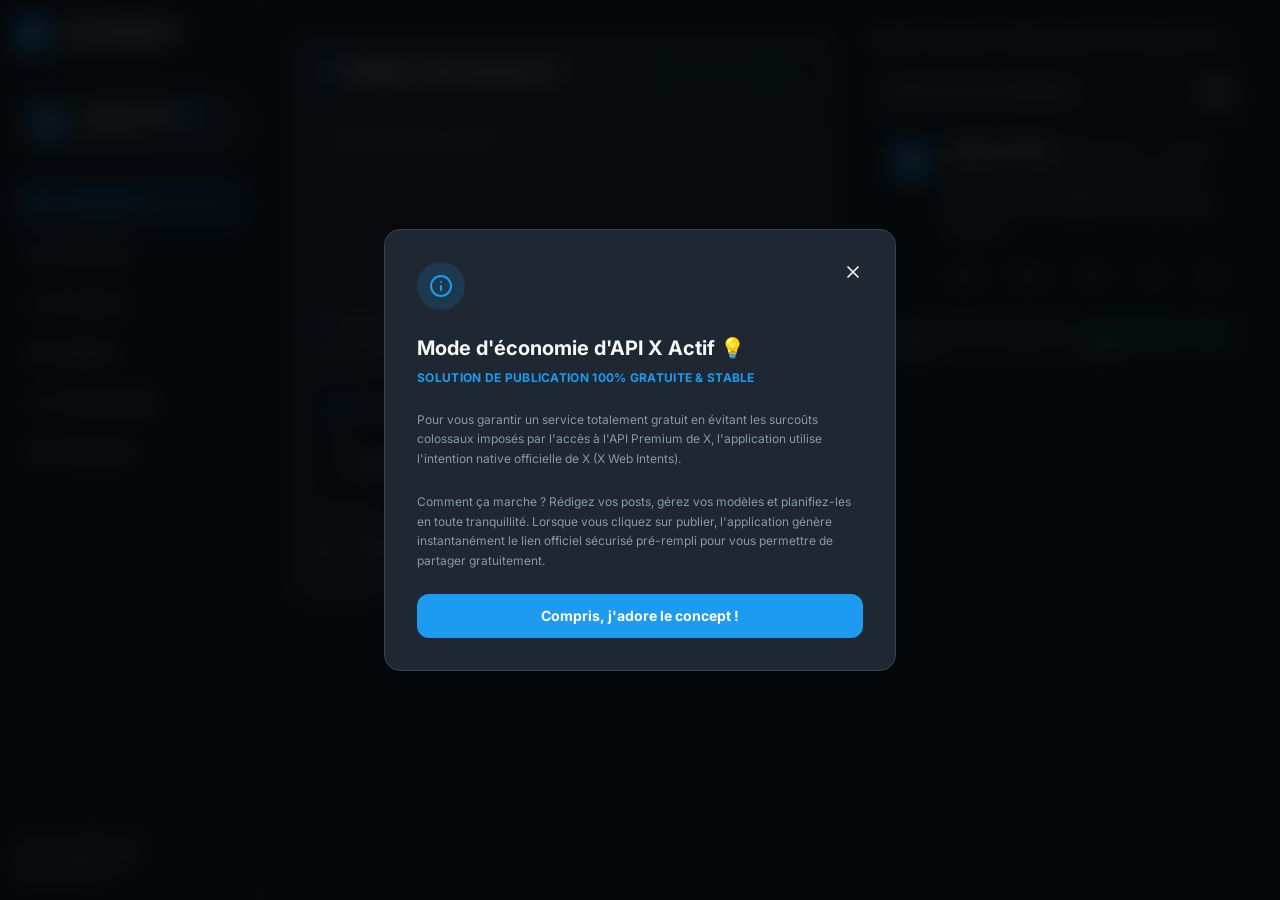
<file: X-free-Dashboard/index.html>
<!doctype html>
<html lang="fr">
  <head>
    <meta charset="UTF-8" />
    <meta name="viewport" content="width=device-width, initial-scale=1.0" />
    <title>X-Free Dashboard</title>
    <!-- Web app manifest integration -->
    <link rel="manifest" href="./manifest.json" />
    <link rel="icon" type="image/png" href="./pwa_icon.png" />
    <link rel="apple-touch-icon" href="./pwa_icon.png" />
    <meta name="color-scheme" content="light dark" />
    <!-- Apple Mobile/PWA styling -->
    <meta name="apple-mobile-web-app-capable" content="yes" />
    <meta name="apple-mobile-web-app-status-bar-style" content="black-translucent" />
    <!-- Dynamic Google Fonts importing -->
    <link href="https://fonts.googleapis.com/css2?family=Inter:wght@400;500;600;700;800&family=JetBrains+Mono:wght@400;500;700&family=Space+Grotesk:wght@400;500;600;700&display=swap" rel="stylesheet" />
    <script type="module" crossorigin src="./assets/index.js"></script>
    <link rel="stylesheet" crossorigin href="./assets/index.css">
  </head>
  <body>
    <div id="root"></div>
    
    <!-- Service Worker registration script -->
    <script>
      if ('serviceWorker' in navigator) {
        window.addEventListener('load', () => {
          navigator.serviceWorker.register('/sw.js').then(reg => {
            console.log('Service Worker enregistré', reg.scope);
            
            // Listen for service worker updates
            reg.addEventListener('updatefound', () => {
              const newWorker = reg.installing;
              if (newWorker) {
                newWorker.addEventListener('statechange', () => {
                  if (newWorker.state === 'installed' && navigator.serviceWorker.controller) {
                    console.log('Nouvelle mise à jour disponible ! Rechargement...');
                    window.location.reload();
                  }
                });
              }
            });
          }).catch(err => console.warn('Erreur SW:', err));
          
          let refreshing = false;
          navigator.serviceWorker.addEventListener('controllerchange', () => {
            if (!refreshing) {
              refreshing = true;
              window.location.reload();
            }
          });
        });
      }
    </script>
  </body>
</html>
</file>
<file: X-free-Dashboard/assets/index.css>
@import"https://fonts.googleapis.com/css2?family=Inter:wght@300;400;500;600;700;800&family=Roboto:wght@300;400;500;700&family=Open+Sans:wght@300;400;600;700&family=Montserrat:wght@300;400;500;700&family=Poppins:wght@300;400;500;600;700&family=Ubuntu:wght@400;500;700&family=Lato:wght@300;400;700&family=Oswald:wght@300;400;700&family=Raleway:wght@300;400;500;700&family=Nunito:wght@300;400;600;700&family=Quicksand:wght@400;500;700&family=Source+Sans+Pro:wght@300;400;600;700&family=Space+Grotesk:wght@300;400;500;600;700&family=JetBrains+Mono:ital,wght@0,300;0,400;0,500;0,700;1,400&family=Playfair+Display:ital,wght@0,400;0,650;0,700;1,400&family=Outfit:wght@300;400;500;600;700&family=Fira+Code:wght@400;500;600;700&family=EB+Garamond:ital,wght@0,400;0,500;0,600;1,400&display=swap";/*! tailwindcss v4.3.0 | MIT License | https://tailwindcss.com */@layer properties{@supports (((-webkit-hyphens:none)) and (not (margin-trim:inline))) or ((-moz-orient:inline) and (not (color:rgb(from red r g b)))){*,:before,:after,::backdrop{--tw-translate-x:0;--tw-translate-y:0;--tw-translate-z:0;--tw-scale-x:1;--tw-scale-y:1;--tw-scale-z:1;--tw-rotate-x:initial;--tw-rotate-y:initial;--tw-rotate-z:initial;--tw-skew-x:initial;--tw-skew-y:initial;--tw-space-y-reverse:0;--tw-border-style:solid;--tw-leading:initial;--tw-font-weight:initial;--tw-tracking:initial;--tw-shadow:0 0 #0000;--tw-shadow-color:initial;--tw-shadow-alpha:100%;--tw-inset-shadow:0 0 #0000;--tw-inset-shadow-color:initial;--tw-inset-shadow-alpha:100%;--tw-ring-color:initial;--tw-ring-shadow:0 0 #0000;--tw-inset-ring-color:initial;--tw-inset-ring-shadow:0 0 #0000;--tw-ring-inset:initial;--tw-ring-offset-width:0px;--tw-ring-offset-color:#fff;--tw-ring-offset-shadow:0 0 #0000;--tw-blur:initial;--tw-brightness:initial;--tw-contrast:initial;--tw-grayscale:initial;--tw-hue-rotate:initial;--tw-invert:initial;--tw-opacity:initial;--tw-saturate:initial;--tw-sepia:initial;--tw-drop-shadow:initial;--tw-drop-shadow-color:initial;--tw-drop-shadow-alpha:100%;--tw-drop-shadow-size:initial;--tw-backdrop-blur:initial;--tw-backdrop-brightness:initial;--tw-backdrop-contrast:initial;--tw-backdrop-grayscale:initial;--tw-backdrop-hue-rotate:initial;--tw-backdrop-invert:initial;--tw-backdrop-opacity:initial;--tw-backdrop-saturate:initial;--tw-backdrop-sepia:initial;--tw-duration:initial}}}@layer theme{:root,:host{--font-sans:var(--brand-font);--font-mono:"JetBrains Mono", ui-monospace, SFMono-Regular, monospace;--color-red-400:oklch(70.4% .191 22.216);--color-red-500:oklch(63.7% .237 25.331);--color-red-600:oklch(57.7% .245 27.325);--color-red-950:oklch(25.8% .092 26.042);--color-amber-400:oklch(82.8% .189 84.429);--color-amber-500:oklch(76.9% .188 70.08);--color-emerald-400:oklch(76.5% .177 163.223);--color-emerald-500:oklch(69.6% .17 162.48);--color-emerald-600:oklch(59.6% .145 163.225);--color-violet-400:oklch(70.2% .183 293.541);--color-violet-500:oklch(60.6% .25 292.717);--color-pink-500:oklch(65.6% .241 354.308);--color-slate-900:oklch(20.8% .042 265.755);--color-neutral-50:oklch(98.5% 0 0);--color-neutral-100:oklch(97% 0 0);--color-neutral-200:oklch(92.2% 0 0);--color-neutral-300:oklch(87% 0 0);--color-neutral-400:oklch(70.8% 0 0);--color-neutral-500:oklch(55.6% 0 0);--color-neutral-600:oklch(43.9% 0 0);--color-neutral-700:oklch(37.1% 0 0);--color-neutral-800:oklch(26.9% 0 0);--color-neutral-900:oklch(20.5% 0 0);--color-neutral-950:oklch(14.5% 0 0);--color-black:#000;--color-white:#fff;--spacing:.25rem;--container-xs:20rem;--container-md:28rem;--container-lg:32rem;--container-7xl:80rem;--text-xs:.75rem;--text-xs--line-height:calc(1 / .75);--text-sm:.875rem;--text-sm--line-height:calc(1.25 / .875);--text-base:1rem;--text-base--line-height: 1.5 ;--text-lg:1.125rem;--text-lg--line-height:calc(1.75 / 1.125);--text-xl:1.25rem;--text-xl--line-height:calc(1.75 / 1.25);--text-2xl:1.5rem;--text-2xl--line-height:calc(2 / 1.5);--text-4xl:2.25rem;--text-4xl--line-height:calc(2.5 / 2.25);--font-weight-medium:500;--font-weight-semibold:600;--font-weight-bold:700;--font-weight-extrabold:800;--tracking-tighter:-.05em;--tracking-tight:-.025em;--tracking-wide:.025em;--tracking-wider:.05em;--tracking-widest:.1em;--leading-tight:1.25;--leading-normal:1.5;--leading-relaxed:1.625;--radius-md:.375rem;--radius-lg:.5rem;--radius-xl:.75rem;--radius-2xl:1rem;--animate-spin:spin 1s linear infinite;--animate-pulse:pulse 2s cubic-bezier(.4, 0, .6, 1) infinite;--animate-bounce:bounce 1s infinite;--blur-xs:4px;--blur-md:12px;--blur-xl:24px;--default-transition-duration:.15s;--default-transition-timing-function:cubic-bezier(.4, 0, .2, 1);--default-font-family:var(--font-sans);--default-mono-font-family:var(--font-mono);--color-brand-bg:var(--brand-bg);--color-brand-card:var(--brand-card);--color-brand-border:var(--brand-border);--color-brand-text:var(--brand-text);--color-brand-text-muted:var(--brand-text-muted);--color-brand-blue:var(--brand-blue);--color-brand-blue-hover:var(--brand-blue-hover)}}@layer base{*,:after,:before,::backdrop{box-sizing:border-box;border:0 solid;margin:0;padding:0}::file-selector-button{box-sizing:border-box;border:0 solid;margin:0;padding:0}html,:host{-webkit-text-size-adjust:100%;-moz-tab-size:4;tab-size:4;line-height:1.5;font-family:var(--default-font-family,ui-sans-serif, system-ui, sans-serif, "Apple Color Emoji", "Segoe UI Emoji", "Segoe UI Symbol", "Noto Color Emoji");font-feature-settings:var(--default-font-feature-settings,normal);font-variation-settings:var(--default-font-variation-settings,normal);-webkit-tap-highlight-color:transparent}hr{height:0;color:inherit;border-top-width:1px}abbr:where([title]){-webkit-text-decoration:underline dotted;text-decoration:underline dotted}h1,h2,h3,h4,h5,h6{font-size:inherit;font-weight:inherit}a{color:inherit;-webkit-text-decoration:inherit;text-decoration:inherit}b,strong{font-weight:bolder}code,kbd,samp,pre{font-family:var(--default-mono-font-family,ui-monospace, SFMono-Regular, Menlo, Monaco, Consolas, "Liberation Mono", "Courier New", monospace);font-feature-settings:var(--default-mono-font-feature-settings,normal);font-variation-settings:var(--default-mono-font-variation-settings,normal);font-size:1em}small{font-size:80%}sub,sup{vertical-align:baseline;font-size:75%;line-height:0;position:relative}sub{bottom:-.25em}sup{top:-.5em}table{text-indent:0;border-color:inherit;border-collapse:collapse}:-moz-focusring{outline:auto}progress{vertical-align:baseline}summary{display:list-item}ol,ul,menu{list-style:none}img,svg,video,canvas,audio,iframe,embed,object{vertical-align:middle;display:block}img,video{max-width:100%;height:auto}button,input,select,optgroup,textarea{font:inherit;font-feature-settings:inherit;font-variation-settings:inherit;letter-spacing:inherit;color:inherit;opacity:1;background-color:#0000;border-radius:0}::file-selector-button{font:inherit;font-feature-settings:inherit;font-variation-settings:inherit;letter-spacing:inherit;color:inherit;opacity:1;background-color:#0000;border-radius:0}:where(select:is([multiple],[size])) optgroup{font-weight:bolder}:where(select:is([multiple],[size])) optgroup option{padding-inline-start:20px}::file-selector-button{margin-inline-end:4px}::placeholder{opacity:1}@supports (not ((-webkit-appearance:-apple-pay-button))) or (contain-intrinsic-size:1px){::placeholder{color:currentColor}@supports (color:color-mix(in lab,red,red)){::placeholder{color:color-mix(in oklab,currentcolor 50%,transparent)}}}textarea{resize:vertical}::-webkit-search-decoration{-webkit-appearance:none}::-webkit-date-and-time-value{min-height:1lh;text-align:inherit}::-webkit-datetime-edit{display:inline-flex}::-webkit-datetime-edit-fields-wrapper{padding:0}::-webkit-datetime-edit{padding-block:0}::-webkit-datetime-edit-year-field{padding-block:0}::-webkit-datetime-edit-month-field{padding-block:0}::-webkit-datetime-edit-day-field{padding-block:0}::-webkit-datetime-edit-hour-field{padding-block:0}::-webkit-datetime-edit-minute-field{padding-block:0}::-webkit-datetime-edit-second-field{padding-block:0}::-webkit-datetime-edit-millisecond-field{padding-block:0}::-webkit-datetime-edit-meridiem-field{padding-block:0}::-webkit-calendar-picker-indicator{line-height:1}:-moz-ui-invalid{box-shadow:none}button,input:where([type=button],[type=reset],[type=submit]){-webkit-appearance:button;-moz-appearance:button;appearance:button}::file-selector-button{-webkit-appearance:button;-moz-appearance:button;appearance:button}::-webkit-inner-spin-button{height:auto}::-webkit-outer-spin-button{height:auto}[hidden]:where(:not([hidden=until-found])){display:none!important}}@layer components;@layer utilities{.pointer-events-auto{pointer-events:auto}.pointer-events-none{pointer-events:none}.visible{visibility:visible}.absolute{position:absolute}.fixed{position:fixed}.relative{position:relative}.static{position:static}.sticky{position:sticky}.inset-0{inset:calc(var(--spacing) * 0)}.top-0{top:calc(var(--spacing) * 0)}.top-2\.5{top:calc(var(--spacing) * 2.5)}.top-4{top:calc(var(--spacing) * 4)}.top-6{top:calc(var(--spacing) * 6)}.right-0{right:calc(var(--spacing) * 0)}.right-3\.5{right:calc(var(--spacing) * 3.5)}.right-4{right:calc(var(--spacing) * 4)}.bottom-0{bottom:calc(var(--spacing) * 0)}.bottom-3\.5{bottom:calc(var(--spacing) * 3.5)}.bottom-12{bottom:calc(var(--spacing) * 12)}.bottom-full{bottom:100%}.left-0{left:calc(var(--spacing) * 0)}.left-3{left:calc(var(--spacing) * 3)}.z-10{z-index:10}.z-30{z-index:30}.z-40{z-index:40}.z-50{z-index:50}.col-span-2{grid-column:span 2/span 2}.container{width:100%}@media(min-width:40rem){.container{max-width:40rem}}@media(min-width:48rem){.container{max-width:48rem}}@media(min-width:64rem){.container{max-width:64rem}}@media(min-width:80rem){.container{max-width:80rem}}@media(min-width:96rem){.container{max-width:96rem}}.mx-auto{margin-inline:auto}.mt-0\.5{margin-top:calc(var(--spacing) * .5)}.mt-1{margin-top:calc(var(--spacing) * 1)}.mt-2{margin-top:calc(var(--spacing) * 2)}.mt-3{margin-top:calc(var(--spacing) * 3)}.mt-4{margin-top:calc(var(--spacing) * 4)}.mr-1\.5{margin-right:calc(var(--spacing) * 1.5)}.mb-1{margin-bottom:calc(var(--spacing) * 1)}.mb-1\.5{margin-bottom:calc(var(--spacing) * 1.5)}.mb-2{margin-bottom:calc(var(--spacing) * 2)}.mb-2\.5{margin-bottom:calc(var(--spacing) * 2.5)}.mb-3{margin-bottom:calc(var(--spacing) * 3)}.mb-4{margin-bottom:calc(var(--spacing) * 4)}.mb-5{margin-bottom:calc(var(--spacing) * 5)}.line-clamp-4{-webkit-line-clamp:4;-webkit-box-orient:vertical;display:-webkit-box;overflow:hidden}.line-clamp-5{-webkit-line-clamp:5;-webkit-box-orient:vertical;display:-webkit-box;overflow:hidden}.block{display:block}.contents{display:contents}.flex{display:flex}.grid{display:grid}.hidden{display:none}.inline-flex{display:inline-flex}.h-1\.5{height:calc(var(--spacing) * 1.5)}.h-2{height:calc(var(--spacing) * 2)}.h-2\.5{height:calc(var(--spacing) * 2.5)}.h-3{height:calc(var(--spacing) * 3)}.h-3\.5{height:calc(var(--spacing) * 3.5)}.h-4{height:calc(var(--spacing) * 4)}.h-4\.5{height:calc(var(--spacing) * 4.5)}.h-5{height:calc(var(--spacing) * 5)}.h-5\.5{height:calc(var(--spacing) * 5.5)}.h-6{height:calc(var(--spacing) * 6)}.h-7{height:calc(var(--spacing) * 7)}.h-8{height:calc(var(--spacing) * 8)}.h-9{height:calc(var(--spacing) * 9)}.h-10{height:calc(var(--spacing) * 10)}.h-11{height:calc(var(--spacing) * 11)}.h-12{height:calc(var(--spacing) * 12)}.h-14{height:calc(var(--spacing) * 14)}.h-16{height:calc(var(--spacing) * 16)}.h-20{height:calc(var(--spacing) * 20)}.h-36{height:calc(var(--spacing) * 36)}.h-44{height:calc(var(--spacing) * 44)}.h-60{height:calc(var(--spacing) * 60)}.h-full{height:100%}.max-h-40{max-height:calc(var(--spacing) * 40)}.max-h-\[220px\]{max-height:220px}.max-h-\[420px\]{max-height:420px}.min-h-\[30px\]{min-height:30px}.min-h-screen{min-height:100vh}.w-1\.5{width:calc(var(--spacing) * 1.5)}.w-2{width:calc(var(--spacing) * 2)}.w-2\.5{width:calc(var(--spacing) * 2.5)}.w-3{width:calc(var(--spacing) * 3)}.w-3\.5{width:calc(var(--spacing) * 3.5)}.w-4{width:calc(var(--spacing) * 4)}.w-4\.5{width:calc(var(--spacing) * 4.5)}.w-5{width:calc(var(--spacing) * 5)}.w-5\.5{width:calc(var(--spacing) * 5.5)}.w-6{width:calc(var(--spacing) * 6)}.w-7{width:calc(var(--spacing) * 7)}.w-8{width:calc(var(--spacing) * 8)}.w-9{width:calc(var(--spacing) * 9)}.w-10{width:calc(var(--spacing) * 10)}.w-11{width:calc(var(--spacing) * 11)}.w-12{width:calc(var(--spacing) * 12)}.w-16{width:calc(var(--spacing) * 16)}.w-20{width:calc(var(--spacing) * 20)}.w-\[260px\]{width:260px}.w-full{width:100%}.max-w-7xl{max-width:var(--container-7xl)}.max-w-full{max-width:100%}.max-w-lg{max-width:var(--container-lg)}.max-w-md{max-width:var(--container-md)}.max-w-xs{max-width:var(--container-xs)}.min-w-0{min-width:calc(var(--spacing) * 0)}.flex-1{flex:1}.shrink-0{flex-shrink:0}.-translate-x-full{--tw-translate-x:-100%;translate:var(--tw-translate-x) var(--tw-translate-y)}.translate-x-0{--tw-translate-x:calc(var(--spacing) * 0);translate:var(--tw-translate-x) var(--tw-translate-y)}.scale-105{--tw-scale-x:105%;--tw-scale-y:105%;--tw-scale-z:105%;scale:var(--tw-scale-x) var(--tw-scale-y)}.-rotate-90{rotate:-90deg}.transform{transform:var(--tw-rotate-x,) var(--tw-rotate-y,) var(--tw-rotate-z,) var(--tw-skew-x,) var(--tw-skew-y,)}.animate-bounce{animation:var(--animate-bounce)}.animate-pulse{animation:var(--animate-pulse)}.animate-spin{animation:var(--animate-spin)}.cursor-pointer{cursor:pointer}.resize{resize:both}.resize-none{resize:none}.appearance-none{-webkit-appearance:none;-moz-appearance:none;appearance:none}.grid-cols-1{grid-template-columns:repeat(1,minmax(0,1fr))}.grid-cols-2{grid-template-columns:repeat(2,minmax(0,1fr))}.grid-cols-3{grid-template-columns:repeat(3,minmax(0,1fr))}.flex-col{flex-direction:column}.flex-wrap{flex-wrap:wrap}.items-baseline{align-items:baseline}.items-center{align-items:center}.items-end{align-items:flex-end}.items-start{align-items:flex-start}.justify-around{justify-content:space-around}.justify-between{justify-content:space-between}.justify-center{justify-content:center}.justify-end{justify-content:flex-end}.gap-0\.5{gap:calc(var(--spacing) * .5)}.gap-1{gap:calc(var(--spacing) * 1)}.gap-1\.5{gap:calc(var(--spacing) * 1.5)}.gap-2{gap:calc(var(--spacing) * 2)}.gap-2\.5{gap:calc(var(--spacing) * 2.5)}.gap-3{gap:calc(var(--spacing) * 3)}.gap-3\.5{gap:calc(var(--spacing) * 3.5)}.gap-4{gap:calc(var(--spacing) * 4)}.gap-5{gap:calc(var(--spacing) * 5)}.gap-6{gap:calc(var(--spacing) * 6)}.gap-8{gap:calc(var(--spacing) * 8)}:where(.space-y-0\.5>:not(:last-child)){--tw-space-y-reverse:0;margin-block-start:calc(calc(var(--spacing) * .5) * var(--tw-space-y-reverse));margin-block-end:calc(calc(var(--spacing) * .5) * calc(1 - var(--tw-space-y-reverse)))}:where(.space-y-1>:not(:last-child)){--tw-space-y-reverse:0;margin-block-start:calc(calc(var(--spacing) * 1) * var(--tw-space-y-reverse));margin-block-end:calc(calc(var(--spacing) * 1) * calc(1 - var(--tw-space-y-reverse)))}:where(.space-y-1\.5>:not(:last-child)){--tw-space-y-reverse:0;margin-block-start:calc(calc(var(--spacing) * 1.5) * var(--tw-space-y-reverse));margin-block-end:calc(calc(var(--spacing) * 1.5) * calc(1 - var(--tw-space-y-reverse)))}:where(.space-y-2>:not(:last-child)){--tw-space-y-reverse:0;margin-block-start:calc(calc(var(--spacing) * 2) * var(--tw-space-y-reverse));margin-block-end:calc(calc(var(--spacing) * 2) * calc(1 - var(--tw-space-y-reverse)))}:where(.space-y-2\.5>:not(:last-child)){--tw-space-y-reverse:0;margin-block-start:calc(calc(var(--spacing) * 2.5) * var(--tw-space-y-reverse));margin-block-end:calc(calc(var(--spacing) * 2.5) * calc(1 - var(--tw-space-y-reverse)))}:where(.space-y-3>:not(:last-child)){--tw-space-y-reverse:0;margin-block-start:calc(calc(var(--spacing) * 3) * var(--tw-space-y-reverse));margin-block-end:calc(calc(var(--spacing) * 3) * calc(1 - var(--tw-space-y-reverse)))}:where(.space-y-3\.5>:not(:last-child)){--tw-space-y-reverse:0;margin-block-start:calc(calc(var(--spacing) * 3.5) * var(--tw-space-y-reverse));margin-block-end:calc(calc(var(--spacing) * 3.5) * calc(1 - var(--tw-space-y-reverse)))}:where(.space-y-4>:not(:last-child)){--tw-space-y-reverse:0;margin-block-start:calc(calc(var(--spacing) * 4) * var(--tw-space-y-reverse));margin-block-end:calc(calc(var(--spacing) * 4) * calc(1 - var(--tw-space-y-reverse)))}:where(.space-y-5>:not(:last-child)){--tw-space-y-reverse:0;margin-block-start:calc(calc(var(--spacing) * 5) * var(--tw-space-y-reverse));margin-block-end:calc(calc(var(--spacing) * 5) * calc(1 - var(--tw-space-y-reverse)))}:where(.space-y-6>:not(:last-child)){--tw-space-y-reverse:0;margin-block-start:calc(calc(var(--spacing) * 6) * var(--tw-space-y-reverse));margin-block-end:calc(calc(var(--spacing) * 6) * calc(1 - var(--tw-space-y-reverse)))}:where(.space-y-8>:not(:last-child)){--tw-space-y-reverse:0;margin-block-start:calc(calc(var(--spacing) * 8) * var(--tw-space-y-reverse));margin-block-end:calc(calc(var(--spacing) * 8) * calc(1 - var(--tw-space-y-reverse)))}.self-start{align-self:flex-start}.truncate{text-overflow:ellipsis;white-space:nowrap;overflow:hidden}.overflow-hidden{overflow:hidden}.overflow-y-auto{overflow-y:auto}.rounded{border-radius:.25rem}.rounded-2xl{border-radius:var(--radius-2xl)}.rounded-full{border-radius:3.40282e38px}.rounded-lg{border-radius:var(--radius-lg)}.rounded-xl{border-radius:var(--radius-xl)}.rounded-t-md{border-top-left-radius:var(--radius-md);border-top-right-radius:var(--radius-md)}.border{border-style:var(--tw-border-style);border-width:1px}.border-2{border-style:var(--tw-border-style);border-width:2px}.border-4{border-style:var(--tw-border-style);border-width:4px}.border-t{border-top-style:var(--tw-border-style);border-top-width:1px}.border-r{border-right-style:var(--tw-border-style);border-right-width:1px}.border-b{border-bottom-style:var(--tw-border-style);border-bottom-width:1px}.border-l-2{border-left-style:var(--tw-border-style);border-left-width:2px}.border-dashed{--tw-border-style:dashed;border-style:dashed}.border-amber-500\/10{border-color:#f99c001a}@supports (color:color-mix(in lab,red,red)){.border-amber-500\/10{border-color:color-mix(in oklab,var(--color-amber-500) 10%,transparent)}}.border-amber-500\/20{border-color:#f99c0033}@supports (color:color-mix(in lab,red,red)){.border-amber-500\/20{border-color:color-mix(in oklab,var(--color-amber-500) 20%,transparent)}}.border-brand-blue,.border-brand-blue\/10{border-color:var(--color-brand-blue)}@supports (color:color-mix(in lab,red,red)){.border-brand-blue\/10{border-color:color-mix(in oklab,var(--color-brand-blue) 10%,transparent)}}.border-brand-blue\/20{border-color:var(--color-brand-blue)}@supports (color:color-mix(in lab,red,red)){.border-brand-blue\/20{border-color:color-mix(in oklab,var(--color-brand-blue) 20%,transparent)}}.border-brand-blue\/30{border-color:var(--color-brand-blue)}@supports (color:color-mix(in lab,red,red)){.border-brand-blue\/30{border-color:color-mix(in oklab,var(--color-brand-blue) 30%,transparent)}}.border-brand-blue\/40{border-color:var(--color-brand-blue)}@supports (color:color-mix(in lab,red,red)){.border-brand-blue\/40{border-color:color-mix(in oklab,var(--color-brand-blue) 40%,transparent)}}.border-brand-border{border-color:var(--color-brand-border)}.border-emerald-500\/20{border-color:#00bb7f33}@supports (color:color-mix(in lab,red,red)){.border-emerald-500\/20{border-color:color-mix(in oklab,var(--color-emerald-500) 20%,transparent)}}.border-emerald-500\/30{border-color:#00bb7f4d}@supports (color:color-mix(in lab,red,red)){.border-emerald-500\/30{border-color:color-mix(in oklab,var(--color-emerald-500) 30%,transparent)}}.border-neutral-100{border-color:var(--color-neutral-100)}.border-neutral-200{border-color:var(--color-neutral-200)}.border-neutral-200\/50{border-color:#e5e5e580}@supports (color:color-mix(in lab,red,red)){.border-neutral-200\/50{border-color:color-mix(in oklab,var(--color-neutral-200) 50%,transparent)}}.border-neutral-300{border-color:var(--color-neutral-300)}.border-neutral-800{border-color:var(--color-neutral-800)}.border-red-500\/10{border-color:#fb2c361a}@supports (color:color-mix(in lab,red,red)){.border-red-500\/10{border-color:color-mix(in oklab,var(--color-red-500) 10%,transparent)}}.border-red-500\/20{border-color:#fb2c3633}@supports (color:color-mix(in lab,red,red)){.border-red-500\/20{border-color:color-mix(in oklab,var(--color-red-500) 20%,transparent)}}.border-red-500\/30{border-color:#fb2c364d}@supports (color:color-mix(in lab,red,red)){.border-red-500\/30{border-color:color-mix(in oklab,var(--color-red-500) 30%,transparent)}}.border-violet-500\/30{border-color:#8d54ff4d}@supports (color:color-mix(in lab,red,red)){.border-violet-500\/30{border-color:color-mix(in oklab,var(--color-violet-500) 30%,transparent)}}.border-t-brand-blue{border-top-color:var(--color-brand-blue)}.bg-\[\#00ba7c\]{background-color:#00ba7c}.bg-\[\#1d9bf0\]{background-color:#1d9bf0}.bg-\[\#7856ff\]{background-color:#7856ff}.bg-\[\#f91880\]{background-color:#f91880}.bg-\[\#ff7a00\]{background-color:#ff7a00}.bg-\[\#ffd400\]{background-color:#ffd400}.bg-amber-400{background-color:var(--color-amber-400)}.bg-amber-500\/10{background-color:#f99c001a}@supports (color:color-mix(in lab,red,red)){.bg-amber-500\/10{background-color:color-mix(in oklab,var(--color-amber-500) 10%,transparent)}}.bg-black\/5{background-color:#0000000d}@supports (color:color-mix(in lab,red,red)){.bg-black\/5{background-color:color-mix(in oklab,var(--color-black) 5%,transparent)}}.bg-black\/10{background-color:#0000001a}@supports (color:color-mix(in lab,red,red)){.bg-black\/10{background-color:color-mix(in oklab,var(--color-black) 10%,transparent)}}.bg-black\/60{background-color:#0009}@supports (color:color-mix(in lab,red,red)){.bg-black\/60{background-color:color-mix(in oklab,var(--color-black) 60%,transparent)}}.bg-black\/75{background-color:#000000bf}@supports (color:color-mix(in lab,red,red)){.bg-black\/75{background-color:color-mix(in oklab,var(--color-black) 75%,transparent)}}.bg-black\/95{background-color:#000000f2}@supports (color:color-mix(in lab,red,red)){.bg-black\/95{background-color:color-mix(in oklab,var(--color-black) 95%,transparent)}}.bg-brand-bg{background-color:var(--color-brand-bg)}.bg-brand-blue,.bg-brand-blue\/5{background-color:var(--color-brand-blue)}@supports (color:color-mix(in lab,red,red)){.bg-brand-blue\/5{background-color:color-mix(in oklab,var(--color-brand-blue) 5%,transparent)}}.bg-brand-blue\/10{background-color:var(--color-brand-blue)}@supports (color:color-mix(in lab,red,red)){.bg-brand-blue\/10{background-color:color-mix(in oklab,var(--color-brand-blue) 10%,transparent)}}.bg-brand-blue\/15{background-color:var(--color-brand-blue)}@supports (color:color-mix(in lab,red,red)){.bg-brand-blue\/15{background-color:color-mix(in oklab,var(--color-brand-blue) 15%,transparent)}}.bg-brand-card,.bg-brand-card\/45{background-color:var(--color-brand-card)}@supports (color:color-mix(in lab,red,red)){.bg-brand-card\/45{background-color:color-mix(in oklab,var(--color-brand-card) 45%,transparent)}}.bg-emerald-400{background-color:var(--color-emerald-400)}.bg-emerald-500{background-color:var(--color-emerald-500)}.bg-emerald-500\/10{background-color:#00bb7f1a}@supports (color:color-mix(in lab,red,red)){.bg-emerald-500\/10{background-color:color-mix(in oklab,var(--color-emerald-500) 10%,transparent)}}.bg-emerald-500\/15{background-color:#00bb7f26}@supports (color:color-mix(in lab,red,red)){.bg-emerald-500\/15{background-color:color-mix(in oklab,var(--color-emerald-500) 15%,transparent)}}.bg-neutral-50{background-color:var(--color-neutral-50)}.bg-neutral-100{background-color:var(--color-neutral-100)}.bg-neutral-100\/10{background-color:#f5f5f51a}@supports (color:color-mix(in lab,red,red)){.bg-neutral-100\/10{background-color:color-mix(in oklab,var(--color-neutral-100) 10%,transparent)}}.bg-neutral-100\/20{background-color:#f5f5f533}@supports (color:color-mix(in lab,red,red)){.bg-neutral-100\/20{background-color:color-mix(in oklab,var(--color-neutral-100) 20%,transparent)}}.bg-neutral-100\/30{background-color:#f5f5f54d}@supports (color:color-mix(in lab,red,red)){.bg-neutral-100\/30{background-color:color-mix(in oklab,var(--color-neutral-100) 30%,transparent)}}.bg-neutral-100\/40{background-color:#f5f5f566}@supports (color:color-mix(in lab,red,red)){.bg-neutral-100\/40{background-color:color-mix(in oklab,var(--color-neutral-100) 40%,transparent)}}.bg-neutral-100\/50{background-color:#f5f5f580}@supports (color:color-mix(in lab,red,red)){.bg-neutral-100\/50{background-color:color-mix(in oklab,var(--color-neutral-100) 50%,transparent)}}.bg-neutral-100\/70{background-color:#f5f5f5b3}@supports (color:color-mix(in lab,red,red)){.bg-neutral-100\/70{background-color:color-mix(in oklab,var(--color-neutral-100) 70%,transparent)}}.bg-neutral-200{background-color:var(--color-neutral-200)}.bg-neutral-200\/20{background-color:#e5e5e533}@supports (color:color-mix(in lab,red,red)){.bg-neutral-200\/20{background-color:color-mix(in oklab,var(--color-neutral-200) 20%,transparent)}}.bg-neutral-200\/50{background-color:#e5e5e580}@supports (color:color-mix(in lab,red,red)){.bg-neutral-200\/50{background-color:color-mix(in oklab,var(--color-neutral-200) 50%,transparent)}}.bg-neutral-900{background-color:var(--color-neutral-900)}.bg-neutral-900\/50{background-color:#17171780}@supports (color:color-mix(in lab,red,red)){.bg-neutral-900\/50{background-color:color-mix(in oklab,var(--color-neutral-900) 50%,transparent)}}.bg-neutral-950{background-color:var(--color-neutral-950)}.bg-pink-500\/10{background-color:#f6339a1a}@supports (color:color-mix(in lab,red,red)){.bg-pink-500\/10{background-color:color-mix(in oklab,var(--color-pink-500) 10%,transparent)}}.bg-red-500{background-color:var(--color-red-500)}.bg-red-500\/5{background-color:#fb2c360d}@supports (color:color-mix(in lab,red,red)){.bg-red-500\/5{background-color:color-mix(in oklab,var(--color-red-500) 5%,transparent)}}.bg-red-500\/10{background-color:#fb2c361a}@supports (color:color-mix(in lab,red,red)){.bg-red-500\/10{background-color:color-mix(in oklab,var(--color-red-500) 10%,transparent)}}.bg-slate-900{background-color:var(--color-slate-900)}.bg-transparent{background-color:#0000}.bg-violet-500\/5{background-color:#8d54ff0d}@supports (color:color-mix(in lab,red,red)){.bg-violet-500\/5{background-color:color-mix(in oklab,var(--color-violet-500) 5%,transparent)}}.bg-violet-500\/10{background-color:#8d54ff1a}@supports (color:color-mix(in lab,red,red)){.bg-violet-500\/10{background-color:color-mix(in oklab,var(--color-violet-500) 10%,transparent)}}.bg-white{background-color:var(--color-white)}.bg-white\/5{background-color:#ffffff0d}@supports (color:color-mix(in lab,red,red)){.bg-white\/5{background-color:color-mix(in oklab,var(--color-white) 5%,transparent)}}.bg-white\/10{background-color:#ffffff1a}@supports (color:color-mix(in lab,red,red)){.bg-white\/10{background-color:color-mix(in oklab,var(--color-white) 10%,transparent)}}.bg-white\/20{background-color:#fff3}@supports (color:color-mix(in lab,red,red)){.bg-white\/20{background-color:color-mix(in oklab,var(--color-white) 20%,transparent)}}.bg-white\/40{background-color:#fff6}@supports (color:color-mix(in lab,red,red)){.bg-white\/40{background-color:color-mix(in oklab,var(--color-white) 40%,transparent)}}.bg-white\/50{background-color:#ffffff80}@supports (color:color-mix(in lab,red,red)){.bg-white\/50{background-color:color-mix(in oklab,var(--color-white) 50%,transparent)}}.bg-white\/85{background-color:#ffffffd9}@supports (color:color-mix(in lab,red,red)){.bg-white\/85{background-color:color-mix(in oklab,var(--color-white) 85%,transparent)}}.stroke-amber-500{stroke:var(--color-amber-500)}.stroke-emerald-500{stroke:var(--color-emerald-500)}.stroke-red-500{stroke:var(--color-red-500)}.object-cover{object-fit:cover}.p-1{padding:calc(var(--spacing) * 1)}.p-1\.5{padding:calc(var(--spacing) * 1.5)}.p-2{padding:calc(var(--spacing) * 2)}.p-2\.5{padding:calc(var(--spacing) * 2.5)}.p-3{padding:calc(var(--spacing) * 3)}.p-3\.5{padding:calc(var(--spacing) * 3.5)}.p-4{padding:calc(var(--spacing) * 4)}.p-5{padding:calc(var(--spacing) * 5)}.p-6{padding:calc(var(--spacing) * 6)}.p-8{padding:calc(var(--spacing) * 8)}.px-1{padding-inline:calc(var(--spacing) * 1)}.px-1\.5{padding-inline:calc(var(--spacing) * 1.5)}.px-2{padding-inline:calc(var(--spacing) * 2)}.px-2\.5{padding-inline:calc(var(--spacing) * 2.5)}.px-3{padding-inline:calc(var(--spacing) * 3)}.px-3\.5{padding-inline:calc(var(--spacing) * 3.5)}.px-4{padding-inline:calc(var(--spacing) * 4)}.px-5{padding-inline:calc(var(--spacing) * 5)}.py-0\.5{padding-block:calc(var(--spacing) * .5)}.py-1{padding-block:calc(var(--spacing) * 1)}.py-1\.5{padding-block:calc(var(--spacing) * 1.5)}.py-2{padding-block:calc(var(--spacing) * 2)}.py-2\.5{padding-block:calc(var(--spacing) * 2.5)}.py-3{padding-block:calc(var(--spacing) * 3)}.py-4{padding-block:calc(var(--spacing) * 4)}.py-10{padding-block:calc(var(--spacing) * 10)}.py-12{padding-block:calc(var(--spacing) * 12)}.py-16{padding-block:calc(var(--spacing) * 16)}.pt-1{padding-top:calc(var(--spacing) * 1)}.pt-1\.5{padding-top:calc(var(--spacing) * 1.5)}.pt-2{padding-top:calc(var(--spacing) * 2)}.pt-3{padding-top:calc(var(--spacing) * 3)}.pt-4{padding-top:calc(var(--spacing) * 4)}.pr-1{padding-right:calc(var(--spacing) * 1)}.pr-1\.5{padding-right:calc(var(--spacing) * 1.5)}.pr-3{padding-right:calc(var(--spacing) * 3)}.pr-4{padding-right:calc(var(--spacing) * 4)}.pb-0\.5{padding-bottom:calc(var(--spacing) * .5)}.pb-1{padding-bottom:calc(var(--spacing) * 1)}.pb-2{padding-bottom:calc(var(--spacing) * 2)}.pb-3{padding-bottom:calc(var(--spacing) * 3)}.pb-3\.5{padding-bottom:calc(var(--spacing) * 3.5)}.pb-4{padding-bottom:calc(var(--spacing) * 4)}.pb-24{padding-bottom:calc(var(--spacing) * 24)}.pl-1{padding-left:calc(var(--spacing) * 1)}.pl-7{padding-left:calc(var(--spacing) * 7)}.pl-10{padding-left:calc(var(--spacing) * 10)}.text-center{text-align:center}.text-left{text-align:left}.align-middle{vertical-align:middle}.font-mono{font-family:var(--font-mono)}.font-sans{font-family:var(--font-sans)}.text-2xl{font-size:var(--text-2xl);line-height:var(--tw-leading,var(--text-2xl--line-height))}.text-4xl{font-size:var(--text-4xl);line-height:var(--tw-leading,var(--text-4xl--line-height))}.text-base{font-size:var(--text-base);line-height:var(--tw-leading,var(--text-base--line-height))}.text-lg{font-size:var(--text-lg);line-height:var(--tw-leading,var(--text-lg--line-height))}.text-sm{font-size:var(--text-sm);line-height:var(--tw-leading,var(--text-sm--line-height))}.text-xl{font-size:var(--text-xl);line-height:var(--tw-leading,var(--text-xl--line-height))}.text-xs{font-size:var(--text-xs);line-height:var(--tw-leading,var(--text-xs--line-height))}.text-\[8\.5px\]{font-size:8.5px}.text-\[9px\]{font-size:9px}.text-\[10px\]{font-size:10px}.text-\[11\.5px\]{font-size:11.5px}.text-\[11px\]{font-size:11px}.text-\[13px\]{font-size:13px}.text-\[14\.5px\]{font-size:14.5px}.leading-normal{--tw-leading:var(--leading-normal);line-height:var(--leading-normal)}.leading-relaxed{--tw-leading:var(--leading-relaxed);line-height:var(--leading-relaxed)}.leading-tight{--tw-leading:var(--leading-tight);line-height:var(--leading-tight)}.font-bold{--tw-font-weight:var(--font-weight-bold);font-weight:var(--font-weight-bold)}.font-extrabold{--tw-font-weight:var(--font-weight-extrabold);font-weight:var(--font-weight-extrabold)}.font-medium{--tw-font-weight:var(--font-weight-medium);font-weight:var(--font-weight-medium)}.font-semibold{--tw-font-weight:var(--font-weight-semibold);font-weight:var(--font-weight-semibold)}.tracking-tight{--tw-tracking:var(--tracking-tight);letter-spacing:var(--tracking-tight)}.tracking-tighter{--tw-tracking:var(--tracking-tighter);letter-spacing:var(--tracking-tighter)}.tracking-wide{--tw-tracking:var(--tracking-wide);letter-spacing:var(--tracking-wide)}.tracking-wider{--tw-tracking:var(--tracking-wider);letter-spacing:var(--tracking-wider)}.tracking-widest{--tw-tracking:var(--tracking-widest);letter-spacing:var(--tracking-widest)}.break-words{overflow-wrap:break-word}.whitespace-nowrap{white-space:nowrap}.whitespace-pre-wrap{white-space:pre-wrap}.text-amber-400{color:var(--color-amber-400)}.text-amber-500{color:var(--color-amber-500)}.text-brand-blue{color:var(--color-brand-blue)}.text-brand-text{color:var(--color-brand-text)}.text-emerald-400{color:var(--color-emerald-400)}.text-emerald-500{color:var(--color-emerald-500)}.text-neutral-100{color:var(--color-neutral-100)}.text-neutral-200{color:var(--color-neutral-200)}.text-neutral-300{color:var(--color-neutral-300)}.text-neutral-400{color:var(--color-neutral-400)}.text-neutral-500{color:var(--color-neutral-500)}.text-neutral-700{color:var(--color-neutral-700)}.text-neutral-800{color:var(--color-neutral-800)}.text-neutral-900{color:var(--color-neutral-900)}.text-neutral-950{color:var(--color-neutral-950)}.text-pink-500{color:var(--color-pink-500)}.text-red-400{color:var(--color-red-400)}.text-red-500{color:var(--color-red-500)}.text-violet-400{color:var(--color-violet-400)}.text-violet-500{color:var(--color-violet-500)}.text-white{color:var(--color-white)}.capitalize{text-transform:capitalize}.uppercase{text-transform:uppercase}.italic{font-style:italic}.placeholder-neutral-500::placeholder{color:var(--color-neutral-500)}.accent-brand-blue{accent-color:var(--color-brand-blue)}.opacity-0{opacity:0}.opacity-80{opacity:.8}.opacity-90{opacity:.9}.shadow-2xl{--tw-shadow:0 25px 50px -12px var(--tw-shadow-color,#00000040);box-shadow:var(--tw-inset-shadow),var(--tw-inset-ring-shadow),var(--tw-ring-offset-shadow),var(--tw-ring-shadow),var(--tw-shadow)}.shadow-sm{--tw-shadow:0 1px 3px 0 var(--tw-shadow-color,#0000001a), 0 1px 2px -1px var(--tw-shadow-color,#0000001a);box-shadow:var(--tw-inset-shadow),var(--tw-inset-ring-shadow),var(--tw-ring-offset-shadow),var(--tw-ring-shadow),var(--tw-shadow)}.shadow-xl{--tw-shadow:0 20px 25px -5px var(--tw-shadow-color,#0000001a), 0 8px 10px -6px var(--tw-shadow-color,#0000001a);box-shadow:var(--tw-inset-shadow),var(--tw-inset-ring-shadow),var(--tw-ring-offset-shadow),var(--tw-ring-shadow),var(--tw-shadow)}.ring-1{--tw-ring-shadow:var(--tw-ring-inset,) 0 0 0 calc(1px + var(--tw-ring-offset-width)) var(--tw-ring-color,currentcolor);box-shadow:var(--tw-inset-shadow),var(--tw-inset-ring-shadow),var(--tw-ring-offset-shadow),var(--tw-ring-shadow),var(--tw-shadow)}.ring-4{--tw-ring-shadow:var(--tw-ring-inset,) 0 0 0 calc(4px + var(--tw-ring-offset-width)) var(--tw-ring-color,currentcolor);box-shadow:var(--tw-inset-shadow),var(--tw-inset-ring-shadow),var(--tw-ring-offset-shadow),var(--tw-ring-shadow),var(--tw-shadow)}.ring-brand-blue\/30{--tw-ring-color:var(--color-brand-blue)}@supports (color:color-mix(in lab,red,red)){.ring-brand-blue\/30{--tw-ring-color:color-mix(in oklab, var(--color-brand-blue) 30%, transparent)}}.ring-neutral-200\/30{--tw-ring-color:#e5e5e54d}@supports (color:color-mix(in lab,red,red)){.ring-neutral-200\/30{--tw-ring-color:color-mix(in oklab, var(--color-neutral-200) 30%, transparent)}}.blur{--tw-blur:blur(8px);filter:var(--tw-blur,) var(--tw-brightness,) var(--tw-contrast,) var(--tw-grayscale,) var(--tw-hue-rotate,) var(--tw-invert,) var(--tw-saturate,) var(--tw-sepia,) var(--tw-drop-shadow,)}.filter{filter:var(--tw-blur,) var(--tw-brightness,) var(--tw-contrast,) var(--tw-grayscale,) var(--tw-hue-rotate,) var(--tw-invert,) var(--tw-saturate,) var(--tw-sepia,) var(--tw-drop-shadow,)}.backdrop-blur-md{--tw-backdrop-blur:blur(var(--blur-md));-webkit-backdrop-filter:var(--tw-backdrop-blur,) var(--tw-backdrop-brightness,) var(--tw-backdrop-contrast,) var(--tw-backdrop-grayscale,) var(--tw-backdrop-hue-rotate,) var(--tw-backdrop-invert,) var(--tw-backdrop-opacity,) var(--tw-backdrop-saturate,) var(--tw-backdrop-sepia,);backdrop-filter:var(--tw-backdrop-blur,) var(--tw-backdrop-brightness,) var(--tw-backdrop-contrast,) var(--tw-backdrop-grayscale,) var(--tw-backdrop-hue-rotate,) var(--tw-backdrop-invert,) var(--tw-backdrop-opacity,) var(--tw-backdrop-saturate,) var(--tw-backdrop-sepia,)}.backdrop-blur-xl{--tw-backdrop-blur:blur(var(--blur-xl));-webkit-backdrop-filter:var(--tw-backdrop-blur,) var(--tw-backdrop-brightness,) var(--tw-backdrop-contrast,) var(--tw-backdrop-grayscale,) var(--tw-backdrop-hue-rotate,) var(--tw-backdrop-invert,) var(--tw-backdrop-opacity,) var(--tw-backdrop-saturate,) var(--tw-backdrop-sepia,);backdrop-filter:var(--tw-backdrop-blur,) var(--tw-backdrop-brightness,) var(--tw-backdrop-contrast,) var(--tw-backdrop-grayscale,) var(--tw-backdrop-hue-rotate,) var(--tw-backdrop-invert,) var(--tw-backdrop-opacity,) var(--tw-backdrop-saturate,) var(--tw-backdrop-sepia,)}.backdrop-blur-xs{--tw-backdrop-blur:blur(var(--blur-xs));-webkit-backdrop-filter:var(--tw-backdrop-blur,) var(--tw-backdrop-brightness,) var(--tw-backdrop-contrast,) var(--tw-backdrop-grayscale,) var(--tw-backdrop-hue-rotate,) var(--tw-backdrop-invert,) var(--tw-backdrop-opacity,) var(--tw-backdrop-saturate,) var(--tw-backdrop-sepia,);backdrop-filter:var(--tw-backdrop-blur,) var(--tw-backdrop-brightness,) var(--tw-backdrop-contrast,) var(--tw-backdrop-grayscale,) var(--tw-backdrop-hue-rotate,) var(--tw-backdrop-invert,) var(--tw-backdrop-opacity,) var(--tw-backdrop-saturate,) var(--tw-backdrop-sepia,)}.transition-all{transition-property:all;transition-timing-function:var(--tw-ease,var(--default-transition-timing-function));transition-duration:var(--tw-duration,var(--default-transition-duration))}.transition-colors{transition-property:color,background-color,border-color,outline-color,text-decoration-color,fill,stroke,--tw-gradient-from,--tw-gradient-via,--tw-gradient-to;transition-timing-function:var(--tw-ease,var(--default-transition-timing-function));transition-duration:var(--tw-duration,var(--default-transition-duration))}.transition-opacity{transition-property:opacity;transition-timing-function:var(--tw-ease,var(--default-transition-timing-function));transition-duration:var(--tw-duration,var(--default-transition-duration))}.transition-transform{transition-property:transform,translate,scale,rotate;transition-timing-function:var(--tw-ease,var(--default-transition-timing-function));transition-duration:var(--tw-duration,var(--default-transition-duration))}.duration-300{--tw-duration:.3s;transition-duration:.3s}.duration-350{--tw-duration:.35s;transition-duration:.35s}.duration-500{--tw-duration:.5s;transition-duration:.5s}.duration-700{--tw-duration:.7s;transition-duration:.7s}@media(hover:hover){.group-hover\:opacity-100:is(:where(.group):hover *){opacity:1}.hover\:scale-110:hover{--tw-scale-x:110%;--tw-scale-y:110%;--tw-scale-z:110%;scale:var(--tw-scale-x) var(--tw-scale-y)}.hover\:border-brand-blue:hover{border-color:var(--color-brand-blue)}.hover\:border-violet-500:hover{border-color:var(--color-violet-500)}.hover\:bg-amber-500\/20:hover{background-color:#f99c0033}@supports (color:color-mix(in lab,red,red)){.hover\:bg-amber-500\/20:hover{background-color:color-mix(in oklab,var(--color-amber-500) 20%,transparent)}}.hover\:bg-brand-blue:hover{background-color:var(--color-brand-blue)}.hover\:bg-brand-blue-hover:hover{background-color:var(--color-brand-blue-hover)}.hover\:bg-brand-blue\/10:hover{background-color:var(--color-brand-blue)}@supports (color:color-mix(in lab,red,red)){.hover\:bg-brand-blue\/10:hover{background-color:color-mix(in oklab,var(--color-brand-blue) 10%,transparent)}}.hover\:bg-brand-blue\/20:hover{background-color:var(--color-brand-blue)}@supports (color:color-mix(in lab,red,red)){.hover\:bg-brand-blue\/20:hover{background-color:color-mix(in oklab,var(--color-brand-blue) 20%,transparent)}}.hover\:bg-emerald-500\/10:hover{background-color:#00bb7f1a}@supports (color:color-mix(in lab,red,red)){.hover\:bg-emerald-500\/10:hover{background-color:color-mix(in oklab,var(--color-emerald-500) 10%,transparent)}}.hover\:bg-emerald-600:hover{background-color:var(--color-emerald-600)}.hover\:bg-neutral-50:hover{background-color:var(--color-neutral-50)}.hover\:bg-neutral-100:hover{background-color:var(--color-neutral-100)}.hover\:bg-neutral-200:hover{background-color:var(--color-neutral-200)}.hover\:bg-neutral-300:hover{background-color:var(--color-neutral-300)}.hover\:bg-neutral-800:hover{background-color:var(--color-neutral-800)}.hover\:bg-pink-500\/10:hover{background-color:#f6339a1a}@supports (color:color-mix(in lab,red,red)){.hover\:bg-pink-500\/10:hover{background-color:color-mix(in oklab,var(--color-pink-500) 10%,transparent)}}.hover\:bg-red-500\/10:hover{background-color:#fb2c361a}@supports (color:color-mix(in lab,red,red)){.hover\:bg-red-500\/10:hover{background-color:color-mix(in oklab,var(--color-red-500) 10%,transparent)}}.hover\:bg-red-600:hover{background-color:var(--color-red-600)}.hover\:bg-violet-500:hover{background-color:var(--color-violet-500)}.hover\:text-brand-blue:hover{color:var(--color-brand-blue)}.hover\:text-brand-blue-hover:hover{color:var(--color-brand-blue-hover)}.hover\:text-brand-text:hover{color:var(--color-brand-text)}.hover\:text-emerald-500:hover{color:var(--color-emerald-500)}.hover\:text-neutral-400:hover{color:var(--color-neutral-400)}.hover\:text-neutral-600:hover{color:var(--color-neutral-600)}.hover\:text-pink-500:hover{color:var(--color-pink-500)}.hover\:text-red-400:hover{color:var(--color-red-400)}.hover\:text-red-500:hover{color:var(--color-red-500)}.hover\:text-white:hover{color:var(--color-white)}.hover\:underline:hover{text-decoration-line:underline}.hover\:opacity-100:hover{opacity:1}}.focus\:ring-1:focus{--tw-ring-shadow:var(--tw-ring-inset,) 0 0 0 calc(1px + var(--tw-ring-offset-width)) var(--tw-ring-color,currentcolor);box-shadow:var(--tw-inset-shadow),var(--tw-inset-ring-shadow),var(--tw-ring-offset-shadow),var(--tw-ring-shadow),var(--tw-shadow)}.focus\:ring-brand-blue:focus{--tw-ring-color:var(--color-brand-blue)}.focus\:outline-none:focus{--tw-outline-style:none;outline-style:none}.active\:scale-95:active{--tw-scale-x:95%;--tw-scale-y:95%;--tw-scale-z:95%;scale:var(--tw-scale-x) var(--tw-scale-y)}.disabled\:pointer-events-none:disabled{pointer-events:none}.disabled\:bg-brand-blue\/45:disabled{background-color:var(--color-brand-blue)}@supports (color:color-mix(in lab,red,red)){.disabled\:bg-brand-blue\/45:disabled{background-color:color-mix(in oklab,var(--color-brand-blue) 45%,transparent)}}.disabled\:opacity-30:disabled{opacity:.3}.disabled\:opacity-40:disabled{opacity:.4}.disabled\:opacity-50:disabled{opacity:.5}@media(min-width:40rem){.sm\:grid-cols-2{grid-template-columns:repeat(2,minmax(0,1fr))}.sm\:grid-cols-3{grid-template-columns:repeat(3,minmax(0,1fr))}}@media(min-width:48rem){.md\:col-span-2{grid-column:span 2/span 2}.md\:flex{display:flex}.md\:grid-cols-2{grid-template-columns:repeat(2,minmax(0,1fr))}.md\:grid-cols-3{grid-template-columns:repeat(3,minmax(0,1fr))}.md\:grid-cols-4{grid-template-columns:repeat(4,minmax(0,1fr))}.md\:grid-cols-7{grid-template-columns:repeat(7,minmax(0,1fr))}.md\:flex-row{flex-direction:row}.md\:items-center{align-items:center}.md\:self-auto{align-self:auto}.md\:p-8{padding:calc(var(--spacing) * 8)}.md\:pb-8{padding-bottom:calc(var(--spacing) * 8)}.md\:pl-\[290px\]{padding-left:290px}.md\:text-left{text-align:left}}@media(min-width:64rem){.lg\:grid-cols-2{grid-template-columns:repeat(2,minmax(0,1fr))}.lg\:grid-cols-3{grid-template-columns:repeat(3,minmax(0,1fr))}}@media(min-width:80rem){.xl\:col-span-5{grid-column:span 5/span 5}.xl\:col-span-7{grid-column:span 7/span 7}.xl\:grid-cols-12{grid-template-columns:repeat(12,minmax(0,1fr))}}.dark\:border-brand-border:where(.dark,.dark *),.dark\:border-brand-border\/40:where(.dark,.dark *){border-color:var(--color-brand-border)}@supports (color:color-mix(in lab,red,red)){.dark\:border-brand-border\/40:where(.dark,.dark *){border-color:color-mix(in oklab,var(--color-brand-border) 40%,transparent)}}.dark\:border-neutral-800:where(.dark,.dark *){border-color:var(--color-neutral-800)}.dark\:border-neutral-900\/80:where(.dark,.dark *){border-color:#171717cc}@supports (color:color-mix(in lab,red,red)){.dark\:border-neutral-900\/80:where(.dark,.dark *){border-color:color-mix(in oklab,var(--color-neutral-900) 80%,transparent)}}.dark\:border-red-500\/20:where(.dark,.dark *){border-color:#fb2c3633}@supports (color:color-mix(in lab,red,red)){.dark\:border-red-500\/20:where(.dark,.dark *){border-color:color-mix(in oklab,var(--color-red-500) 20%,transparent)}}.dark\:bg-black:where(.dark,.dark *){background-color:var(--color-black)}.dark\:bg-black\/85:where(.dark,.dark *){background-color:#000000d9}@supports (color:color-mix(in lab,red,red)){.dark\:bg-black\/85:where(.dark,.dark *){background-color:color-mix(in oklab,var(--color-black) 85%,transparent)}}.dark\:bg-brand-bg:where(.dark,.dark *),.dark\:bg-brand-bg\/50:where(.dark,.dark *){background-color:var(--color-brand-bg)}@supports (color:color-mix(in lab,red,red)){.dark\:bg-brand-bg\/50:where(.dark,.dark *){background-color:color-mix(in oklab,var(--color-brand-bg) 50%,transparent)}}.dark\:bg-brand-blue:where(.dark,.dark *){background-color:var(--color-brand-blue)}.dark\:bg-brand-card:where(.dark,.dark *),.dark\:bg-brand-card\/5:where(.dark,.dark *){background-color:var(--color-brand-card)}@supports (color:color-mix(in lab,red,red)){.dark\:bg-brand-card\/5:where(.dark,.dark *){background-color:color-mix(in oklab,var(--color-brand-card) 5%,transparent)}}.dark\:bg-brand-card\/10:where(.dark,.dark *){background-color:var(--color-brand-card)}@supports (color:color-mix(in lab,red,red)){.dark\:bg-brand-card\/10:where(.dark,.dark *){background-color:color-mix(in oklab,var(--color-brand-card) 10%,transparent)}}.dark\:bg-brand-card\/35:where(.dark,.dark *){background-color:var(--color-brand-card)}@supports (color:color-mix(in lab,red,red)){.dark\:bg-brand-card\/35:where(.dark,.dark *){background-color:color-mix(in oklab,var(--color-brand-card) 35%,transparent)}}.dark\:bg-neutral-100:where(.dark,.dark *){background-color:var(--color-neutral-100)}.dark\:bg-neutral-900\/40:where(.dark,.dark *){background-color:#17171766}@supports (color:color-mix(in lab,red,red)){.dark\:bg-neutral-900\/40:where(.dark,.dark *){background-color:color-mix(in oklab,var(--color-neutral-900) 40%,transparent)}}.dark\:bg-red-950\/5:where(.dark,.dark *){background-color:#4608090d}@supports (color:color-mix(in lab,red,red)){.dark\:bg-red-950\/5:where(.dark,.dark *){background-color:color-mix(in oklab,var(--color-red-950) 5%,transparent)}}.dark\:text-\[\#f7f9f9\]:where(.dark,.dark *){color:#f7f9f9}.dark\:text-amber-400:where(.dark,.dark *){color:var(--color-amber-400)}.dark\:text-black:where(.dark,.dark *){color:var(--color-black)}.dark\:text-brand-bg:where(.dark,.dark *){color:var(--color-brand-bg)}.dark\:text-brand-text:where(.dark,.dark *){color:var(--color-brand-text)}.dark\:text-brand-text-muted:where(.dark,.dark *){color:var(--color-brand-text-muted)}.dark\:text-emerald-400:where(.dark,.dark *){color:var(--color-emerald-400)}.dark\:text-neutral-100:where(.dark,.dark *){color:var(--color-neutral-100)}.dark\:text-neutral-200:where(.dark,.dark *){color:var(--color-neutral-200)}.dark\:text-neutral-400:where(.dark,.dark *){color:var(--color-neutral-400)}.dark\:text-neutral-700:where(.dark,.dark *){color:var(--color-neutral-700)}.dark\:text-neutral-950:where(.dark,.dark *){color:var(--color-neutral-950)}.dark\:text-red-400:where(.dark,.dark *){color:var(--color-red-400)}.dark\:text-red-400\/80:where(.dark,.dark *){color:#ff6568cc}@supports (color:color-mix(in lab,red,red)){.dark\:text-red-400\/80:where(.dark,.dark *){color:color-mix(in oklab,var(--color-red-400) 80%,transparent)}}.dark\:text-white:where(.dark,.dark *){color:var(--color-white)}.dark\:placeholder-brand-text-muted:where(.dark,.dark *)::placeholder{color:var(--color-brand-text-muted)}@media(hover:hover){.dark\:hover\:bg-brand-bg:where(.dark,.dark *):hover{background-color:var(--color-brand-bg)}.dark\:hover\:bg-brand-card:where(.dark,.dark *):hover,.dark\:hover\:bg-brand-card\/80:where(.dark,.dark *):hover{background-color:var(--color-brand-card)}@supports (color:color-mix(in lab,red,red)){.dark\:hover\:bg-brand-card\/80:where(.dark,.dark *):hover{background-color:color-mix(in oklab,var(--color-brand-card) 80%,transparent)}}.dark\:hover\:bg-neutral-900:where(.dark,.dark *):hover{background-color:var(--color-neutral-900)}.dark\:hover\:text-neutral-200:where(.dark,.dark *):hover{color:var(--color-neutral-200)}}}:root{--brand-blue:#1d9bf0;--brand-blue-hover:#1a8cd8;--brand-font:"Inter", ui-sans-serif, system-ui, sans-serif;color-scheme:light;--brand-bg:#fcfcfd;--brand-card:#fff;--brand-border:#eef1f2;--brand-text:#0f1419;--brand-text-muted:#536471}.theme-light{color-scheme:light;--brand-bg:#fcfcfd;--brand-card:#fff;--brand-border:#eef1f2;--brand-text:#0f1419;--brand-text-muted:#536471}.theme-dim{color-scheme:dark;--brand-bg:#15202b;--brand-card:#1e2732;--brand-border:#38444d;--brand-text:#f7f9f9;--brand-text-muted:#8899a6}.theme-dark{color-scheme:dark;--brand-bg:#000;--brand-card:#16181c;--brand-border:#2f3336;--brand-text:#e7e9ea;--brand-text-muted:#71767b}body{background-color:var(--brand-bg);color:var(--brand-text);font-family:var(--brand-font);transition:background-color .3s,color .3s}::-webkit-scrollbar{width:6px;height:6px}::-webkit-scrollbar-track{background:var(--brand-bg)}::-webkit-scrollbar-thumb{background:var(--brand-border);border-radius:3px}::-webkit-scrollbar-thumb:hover{background:var(--brand-text-muted)}@property --tw-translate-x{syntax:"*";inherits:false;initial-value:0}@property --tw-translate-y{syntax:"*";inherits:false;initial-value:0}@property --tw-translate-z{syntax:"*";inherits:false;initial-value:0}@property --tw-scale-x{syntax:"*";inherits:false;initial-value:1}@property --tw-scale-y{syntax:"*";inherits:false;initial-value:1}@property --tw-scale-z{syntax:"*";inherits:false;initial-value:1}@property --tw-rotate-x{syntax:"*";inherits:false}@property --tw-rotate-y{syntax:"*";inherits:false}@property --tw-rotate-z{syntax:"*";inherits:false}@property --tw-skew-x{syntax:"*";inherits:false}@property --tw-skew-y{syntax:"*";inherits:false}@property --tw-space-y-reverse{syntax:"*";inherits:false;initial-value:0}@property --tw-border-style{syntax:"*";inherits:false;initial-value:solid}@property --tw-leading{syntax:"*";inherits:false}@property --tw-font-weight{syntax:"*";inherits:false}@property --tw-tracking{syntax:"*";inherits:false}@property --tw-shadow{syntax:"*";inherits:false;initial-value:0 0 #0000}@property --tw-shadow-color{syntax:"*";inherits:false}@property --tw-shadow-alpha{syntax:"<percentage>";inherits:false;initial-value:100%}@property --tw-inset-shadow{syntax:"*";inherits:false;initial-value:0 0 #0000}@property --tw-inset-shadow-color{syntax:"*";inherits:false}@property --tw-inset-shadow-alpha{syntax:"<percentage>";inherits:false;initial-value:100%}@property --tw-ring-color{syntax:"*";inherits:false}@property --tw-ring-shadow{syntax:"*";inherits:false;initial-value:0 0 #0000}@property --tw-inset-ring-color{syntax:"*";inherits:false}@property --tw-inset-ring-shadow{syntax:"*";inherits:false;initial-value:0 0 #0000}@property --tw-ring-inset{syntax:"*";inherits:false}@property --tw-ring-offset-width{syntax:"<length>";inherits:false;initial-value:0}@property --tw-ring-offset-color{syntax:"*";inherits:false;initial-value:#fff}@property --tw-ring-offset-shadow{syntax:"*";inherits:false;initial-value:0 0 #0000}@property --tw-blur{syntax:"*";inherits:false}@property --tw-brightness{syntax:"*";inherits:false}@property --tw-contrast{syntax:"*";inherits:false}@property --tw-grayscale{syntax:"*";inherits:false}@property --tw-hue-rotate{syntax:"*";inherits:false}@property --tw-invert{syntax:"*";inherits:false}@property --tw-opacity{syntax:"*";inherits:false}@property --tw-saturate{syntax:"*";inherits:false}@property --tw-sepia{syntax:"*";inherits:false}@property --tw-drop-shadow{syntax:"*";inherits:false}@property --tw-drop-shadow-color{syntax:"*";inherits:false}@property --tw-drop-shadow-alpha{syntax:"<percentage>";inherits:false;initial-value:100%}@property --tw-drop-shadow-size{syntax:"*";inherits:false}@property --tw-backdrop-blur{syntax:"*";inherits:false}@property --tw-backdrop-brightness{syntax:"*";inherits:false}@property --tw-backdrop-contrast{syntax:"*";inherits:false}@property --tw-backdrop-grayscale{syntax:"*";inherits:false}@property --tw-backdrop-hue-rotate{syntax:"*";inherits:false}@property --tw-backdrop-invert{syntax:"*";inherits:false}@property --tw-backdrop-opacity{syntax:"*";inherits:false}@property --tw-backdrop-saturate{syntax:"*";inherits:false}@property --tw-backdrop-sepia{syntax:"*";inherits:false}@property --tw-duration{syntax:"*";inherits:false}@keyframes spin{to{transform:rotate(360deg)}}@keyframes pulse{50%{opacity:.5}}@keyframes bounce{0%,to{animation-timing-function:cubic-bezier(.8,0,1,1);transform:translateY(-25%)}50%{animation-timing-function:cubic-bezier(0,0,.2,1);transform:none}}
</file>
